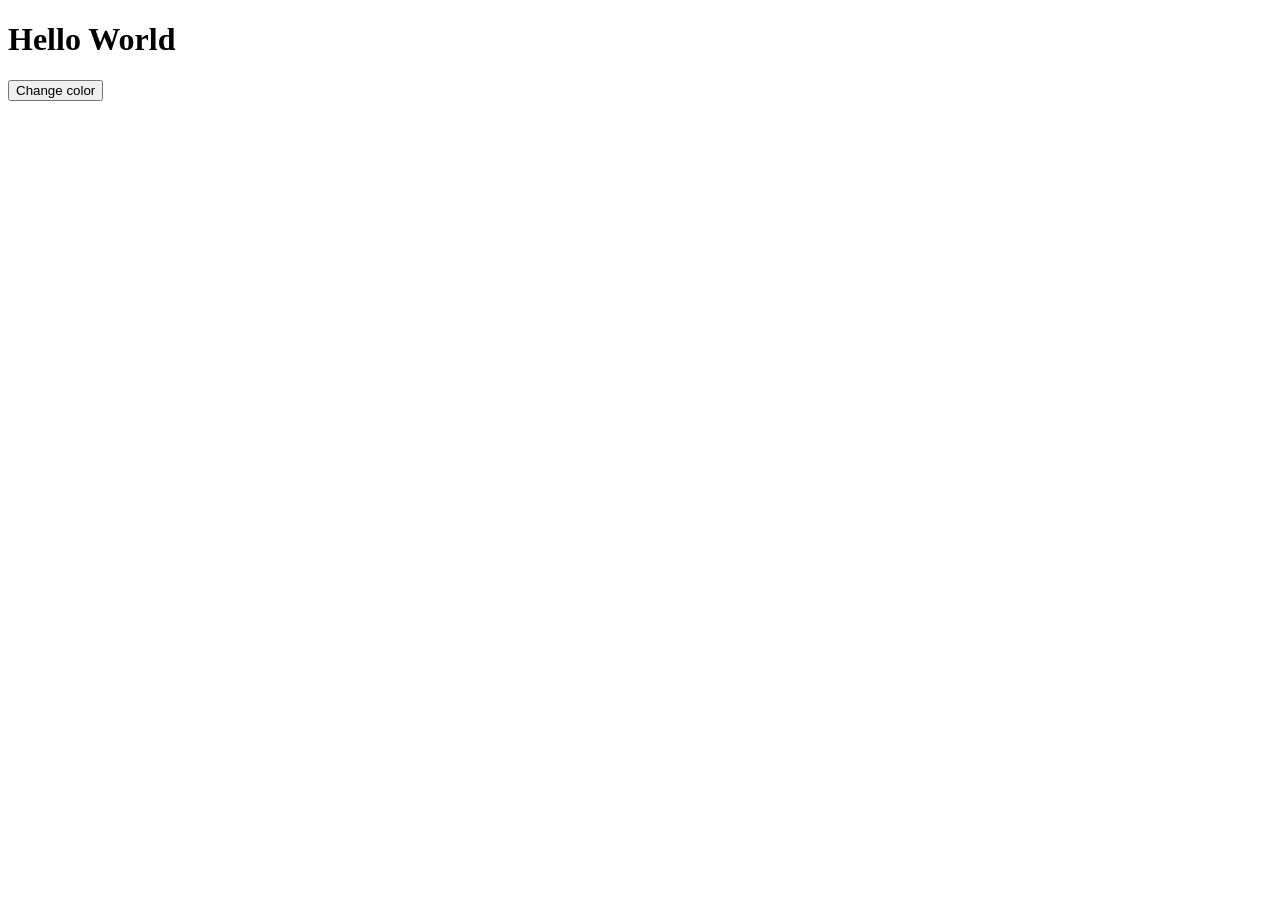
<file: xss/level1/index.html>
<!DOCTYPE html>
<html>
<body>
    <h1 id="heading">Hello World</h1>
    <button onclick="changeColor()">Change color</button>

    <script>
        function changeColor() {
            const color = prompt("Enter a color");
            eval(color);
        }
    </script>
</body>
</html>
</file>
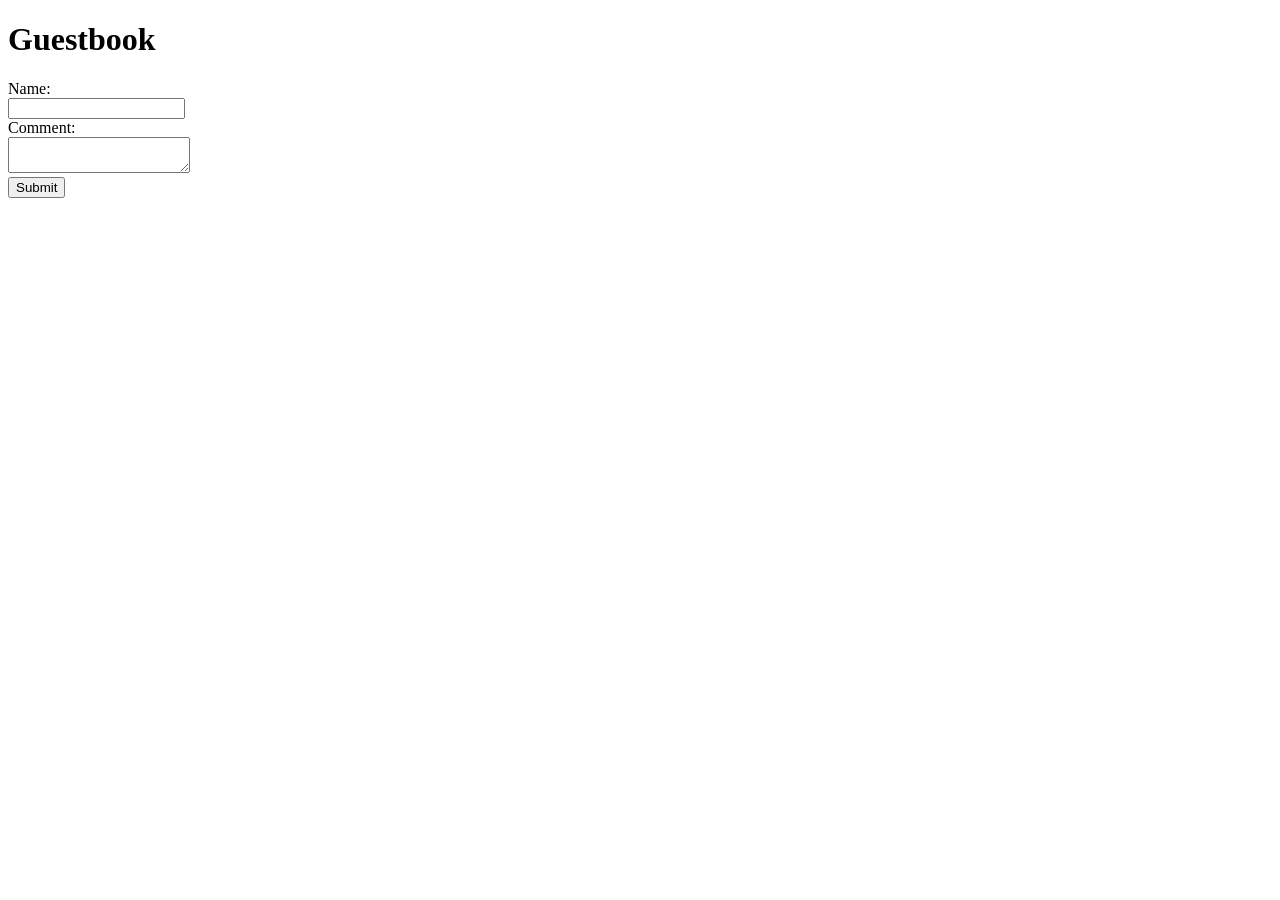
<file: xss/level2/index.html>
<!DOCTYPE html>
<html>
<body>
    <h1>Guestbook</h1>
    <div id="guestbook"></div>
    <form onsubmit="addEntry(event)">
        <label for="name">Name:</label><br>
        <input type="text" id="name"><br>
        <label for="comment">Comment:</label><br>
        <textarea id="comment"></textarea><br>
        <input type="submit" value="Submit">
    </form>

    <script>
        const entries = [];

        function addEntry(event) {
            event.preventDefault();
            const name = document.getElementById('name').value;
            const comment = document.getElementById('comment').value;
            entries.push({name, comment});
            displayEntries();
        }

        function displayEntries() {
            const guestbook = document.getElementById('guestbook');
            guestbook.innerHTML = '';
            for (const entry of entries) {
                guestbook.innerHTML += `<p>${entry.name}: ${entry.comment}</p>`;
            }
        }
    </script>
</body>
</html>
<!-- paylod: for xss attack -->
<!-- <img src=x onerror=alert('XSS')> -->
<!-- to fix the site from xss attack we can use the following code -->
<!-- 
function displayEntries() {
    const guestbook = document.getElementById('guestbook');
    guestbook.innerHTML = '';
    for (const entry of entries) {
        const sanitizedEntry = {
            name: entry.name.replace(/</g, "&lt;").replace(/>/g, "&gt;"),
            comment: entry.comment.replace(/</g, "&lt;").replace(/>/g, "&gt;")
        };
        guestbook.innerHTML += `<p>${sanitizedEntry.name}: ${sanitizedEntry.comment}</p>`;
    }
} -->
</file>
